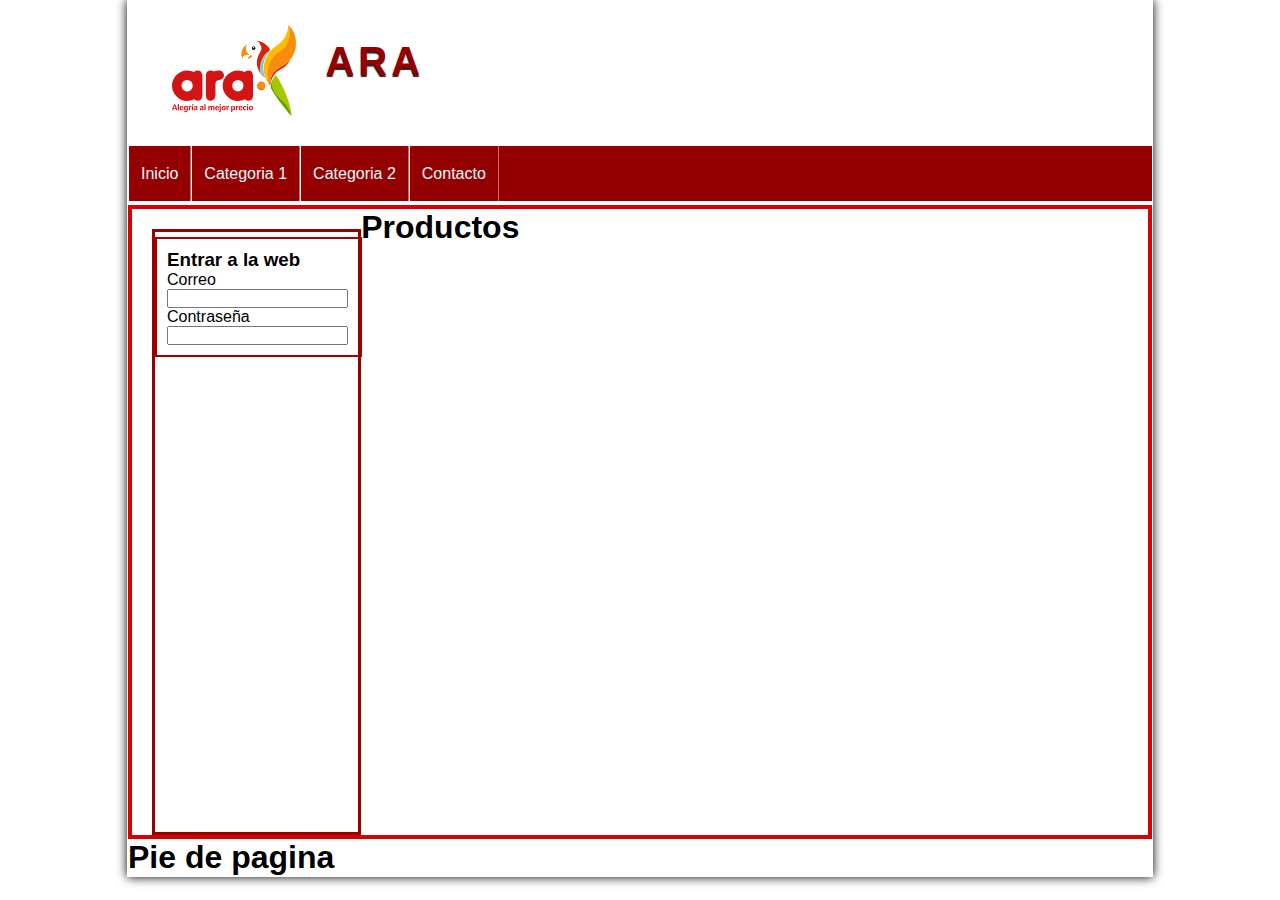
<file: index.html>
<!DOCTYPE html>
<html lang="en">
<head>
    <meta charset="UTF-8">
    <meta name="viewport" content="width=device-width, initial-scale=1.0">
    <link rel="stylesheet" href="style.css">
    <title>TIENDA3352824</title>
    
</head>
<body>

    <div id="container">

        <header id="header">
            <div id="logo">
                <img src="img/ARAA.svg" alt="logo">
                <a href="indes.html">ara</a>
            </div>
        </header>
        
        <nav id="menu">
            <ul>
                <li>
                    <a href="#">Inicio</a>
                </li>
                <li>
                    <a href="#">Categoria 1</a>
                </li>
                <li>
                    <a href="#">Categoria 2</a>
                </li>
                <li>
                    <a href="#">Contacto</a>
                </li>
            </ul>
        </nav>

        <div id="content">
            <aside id="lateral">
                <div id="login" class="block_aside">
                    <h3>Entrar a la web</h3>
                    <form action="#" method="POST">
                        <label for="email">Correo</label>
                        <input type="email" name="email">

                        <label for="#">Contraseña</label>
                        <input type="password" name="password">
                    </form>
                </div>
            </aside>
        
            <div id="cental">
                <h1>Productos</h1>
            </div>
            
        </div>

        <footer id="footer">
            <h1>Pie de pagina</h1>
        </footer>

        
        
        
    </div>
    
</body>
</html>
</file>
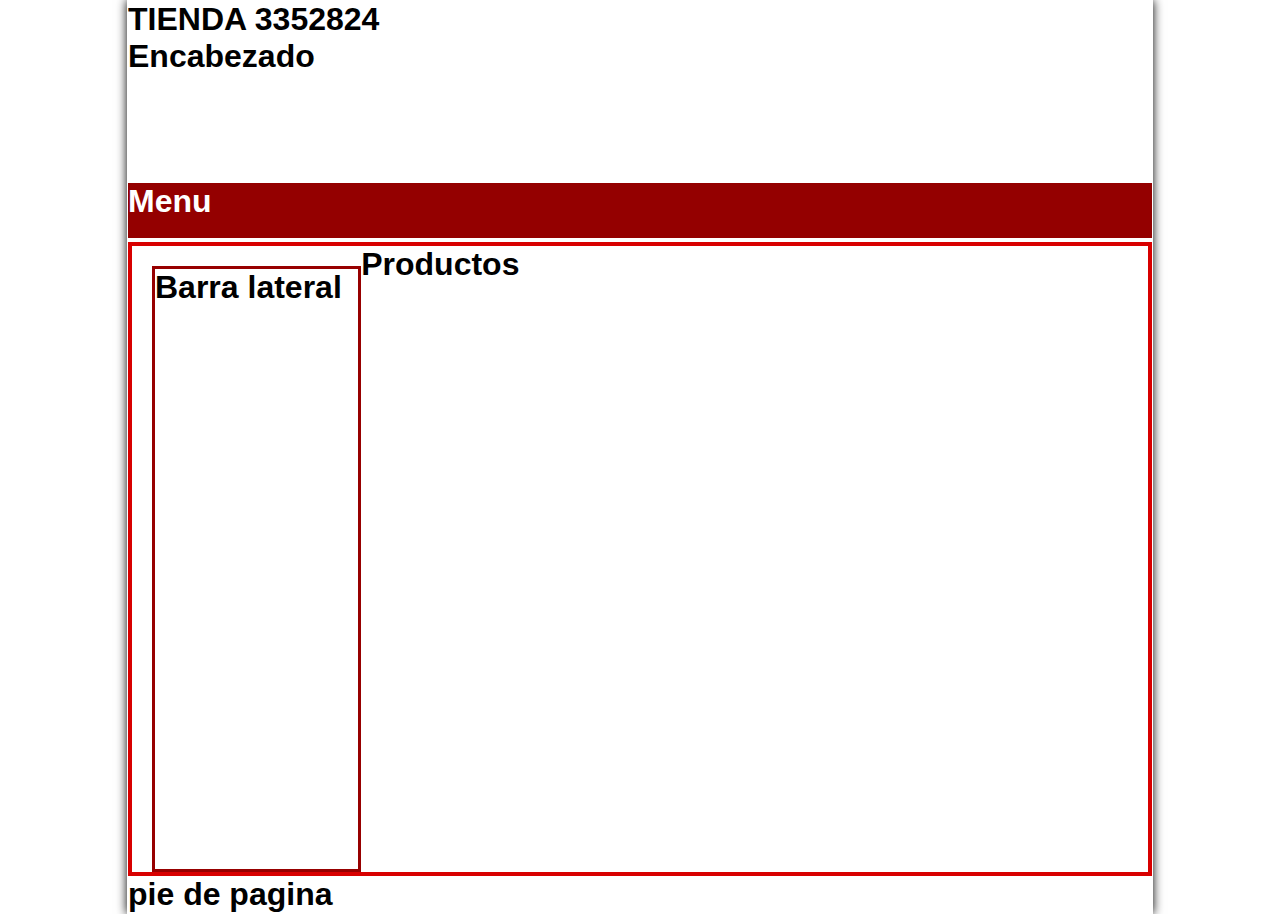
<file: indes.html>
<!DOCTYPE html>
<html lang="en">
<head>
    <meta charset="UTF-8">
    <meta name="viewport" content="width=device-width, initial-scale=1.0">
    <link rel="stylesheet" href="style.css">
    <title>TIENDA3352824</title>
</head>
<body>

    <div id="container">
        <H1>TIENDA 3352824</H1>

        <header id="header">
            <H1>Encabezado</H1>
        </header>
        
        <nav id="menu">
            <h1>Menu</h1>
        </nav>

        <div id="content">
            <aside id="lateral">
                <h1>Barra lateral</h1>
            </aside>
        
            <div id="cental">
                <h1>Productos</h1>
            </div>
            
        </div>

        <footer id="footer">
            <h1>pie de pagina</h1>
        </footer>

        
        
        
    </div>
    
</body>
</html>
</file>
<file: style.css>
*{
    padding: 0px;
    margin: 0px;
    font-family: Arial, Helvetica, sans-serif;
}

body{
    background: rgb(255, 255, 255)
}

#container{
    width: 80%;
    margin: 0px auto;
    box-shadow: 0px 0px 10px ;
    border: 1px solid rgb(255, 255, 255);
    background-color: rgb(255, 255, 255);
}

#header{
    height: 145px;
    background-color: rgb(255, 255, 255);
}

#logo{
    padding: 20px;
    margin-left: 20px;
    float: left;
}

#logo img{
    float: left;
    height: 100px;
}

#logo a{
    float: left;
    font-size: 40px;
    letter-spacing: 4px;
    text-transform: uppercase;
    color: rgb(150, 0, 0);
    font-weight: bold;
    text-decoration: none;
    margin-top: 18px;
    margin-left: 25px;
    text-shadow: 0px 2px 1px #222;
    transition: all 300ms;
}

#logo a:hover{
    text-shadow: 0px 2px 1px #ff0000, 0px 0px 4px #ff9100

}

/* Menu */
#menu{
    clear:both;
    background: #940000;
    color: white;
    height: 55px;
    border-bottom: 4px solid #ffffff;
}

#menu ul{
    list-style: none;
    text-decoration: none;
    margin: 0px auto;

}

#menu ul li{
    line-height: 55px;
    float: left;
    border-right: 1px solid #ffffff6c;
}

#menu a{
    display: block;
    color: aliceblue;
    text-decoration: none;
    padding-left: 12px;
    padding-right: 12px;
    transition: all 300ms;
}

#menu a:first-child{
    border-left: 1px solid #ffffff;
}

#menu a:hover{
    background: #ff0000a2;
}

#content{
    margin: 0px auto;
    overflow: hidden;
    background: #ffffff;
    border: 4px solid #d80000;
}

#lateral{
    width: 20%;
    min-height: 600px;
    float: left;
    margin-top: 20px;
    margin-left: 20px;
    border: 3px solid #970000;
}

#lateral .block_aside{
    display: block;
    width: 90%;
    margin: 5px auto;
    padding: 10px;
    border: 2px solid #a50000;
}
</file>
